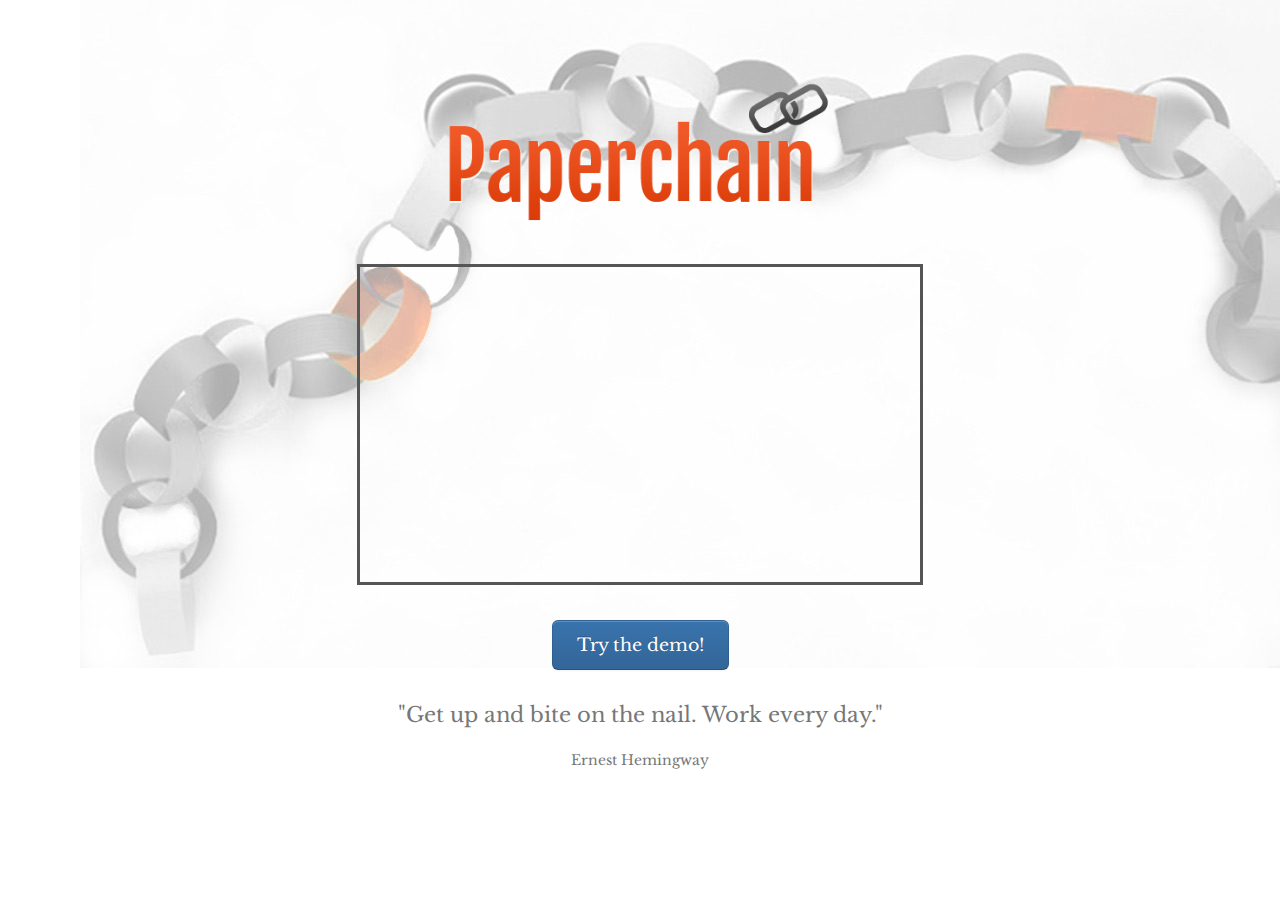
<file: index.html>
<!DOCTYPE html>
<html lang = "en">

	<head>
		<title>Paperchain</title>
		<meta http-equiv="Content-type" content="text/html;charset=UTF-8">
		<meta name="viewport" content="width=device-width initial-scale=1.0">
  		<link rel="stylesheet" href="css/bootstrap.css" />
  		<link rel="stylesheet" href="css/bootstrap_journal.css" />
  		<link rel="stylesheet" href="css/bootstrap-responsive.css" />
  		<link rel="stylesheet" href="css/base.css" />
	</head>


	<body class="splash">
    <div class="container">
      <div class="main">
        <img width="400px" src="/img/paperchain.png" /><br />
        <iframe src="http://www.youtube.com/embed/RvXfhjKklI8" frameborder="0" allowfullscreen></iframe><br />
        <a class="btn btn-large btn-info" href="demo.html">Try the demo!</a>
        <p class="lead">"Get up and bite on the nail. Work every day."<p><p>Ernest Hemingway</p>
     </div>
    </div>

	</body>

</html>
</file>
<file: css/base.css>
@import url(http://fonts.googleapis.com/css?family=Merriweather+Sans);
@import url(http://fonts.googleapis.com/css?family=Fjalla+One);
@import url(http://fonts.googleapis.com/css?family=PT+Sans:400,700);
@import url(http://fonts.googleapis.com/css?family=Libre+Baskerville:400,700,400italic);

body {
  margin: 0;
  padding: 0;
  background: url('/img/ricepaper2.png');
  font-family: 'PT Sans', sans-serif;
  font-size: 14px;
  overflow-x: hidden;
}

button, input {
  font-family: 'PT Sans', sans-serif;
  font-size: 14px;
}

img .logo {
  text-align: center;
}

#header {
  margin-top: -20px;
  margin-bottom: 10px;
}

#chains {
  margin: 0 auto;
}

.chain {
  margin: 0 auto;
  display: inline-block;
  margin-left: -4px;
  width: 40px;
  height: 20px;
  background: url('/img/chain.png');
}

#entries-container {
}

#addEntry input {
  width: 80%;
}

.entry {
  margin-top: 10px;
  border: 1px solid #999;
  padding: 5px;
  background-color: #fff;
}

.entry .info {
  width: 70%;
  display: inline-block;
}

.entry .label {
  background-color: #888;
}

.entry .delete-container {
  float: right;
  padding: 3px 3px 0 0;
}

.selectedEntry {
  color: #f15a29;
  font-weight:700;
}

.clear {
  clear: both;
}

#contents-container {
  float: right;
  color: #555;
  margin-top: 10px;
}

#edit, #save {
  float: right;
}

#contents-box {
  margin-bottom: 5px;
}

.contents {
  padding: 30px 20px 10px 20px;
  height: 500px;
  border: 1px solid #999;
  overflow: scroll;
  
}

#contents-edit {
  background-color: #fff;
  width: 100%;
  color: #555;
}

#contents-show {
  background-color: #fff;
  background: url('/img/lined_paper.png');
  font-family: 'Libre Baskerville', serif;
  font-size: 12px;
}

/* STATS */

#stats {
  margin: 30px 0;
}

#stats-info {
  margin: 0 auto !important;
  float: none !important;
  width: 295px;
}

#totalwordcount, #pagesinbook {
  display: inline-block;
  margin: 0; 
  padding: 0;
  height:60px;
  vertical-align: top;
}

#totalwordcount {
 padding-right: 15px;
  border-right: 2px solid #999;
}

#pagesinbook {
  padding-left: 15px;
}

#stats-info .title {
  font-size: 20px;
  font-weight: 700;
}

#stats-info .stat {
  font-size: 40px;
  font-weight: 700;
  text-align: center;
}

#totalwordcount .title {
  margin-bottom: 20px;
}

#pagesinbook .title {
  margin-top: 15px;
}

#pagesinbook img {
  display: inline-block;
  vertical-align: bottom;
  width: 30%;
}

#pagesinbook .stat {
  display: inline-block;
  vertical-align: bottom;
  width: 70%;
  text-align: center;
  height: 30px;
}

/* SPLASH */

.splash {
  background: url('/img/paperchain_light.jpg') no-repeat right top;
  font-family: 'Libre Baskerville', serif;
}

.main {
  margin: 60px 0;
  text-align: center;
}

.main img {
  margin-bottom: 30px;
}

.main iframe {
  border: 3px solid #555;
  width: 560px;
  height: 315px;
}

.main .btn {
  padding: 14px 24px;
  margin-top: 30px;
  margin-bottom: 30px;
}



/* MEDIA */

@media (max-width: 480px) { 
  .contents {
    height: 270px;
  }

  .main iframe {
    width: 320px;
  }
}
</file>
